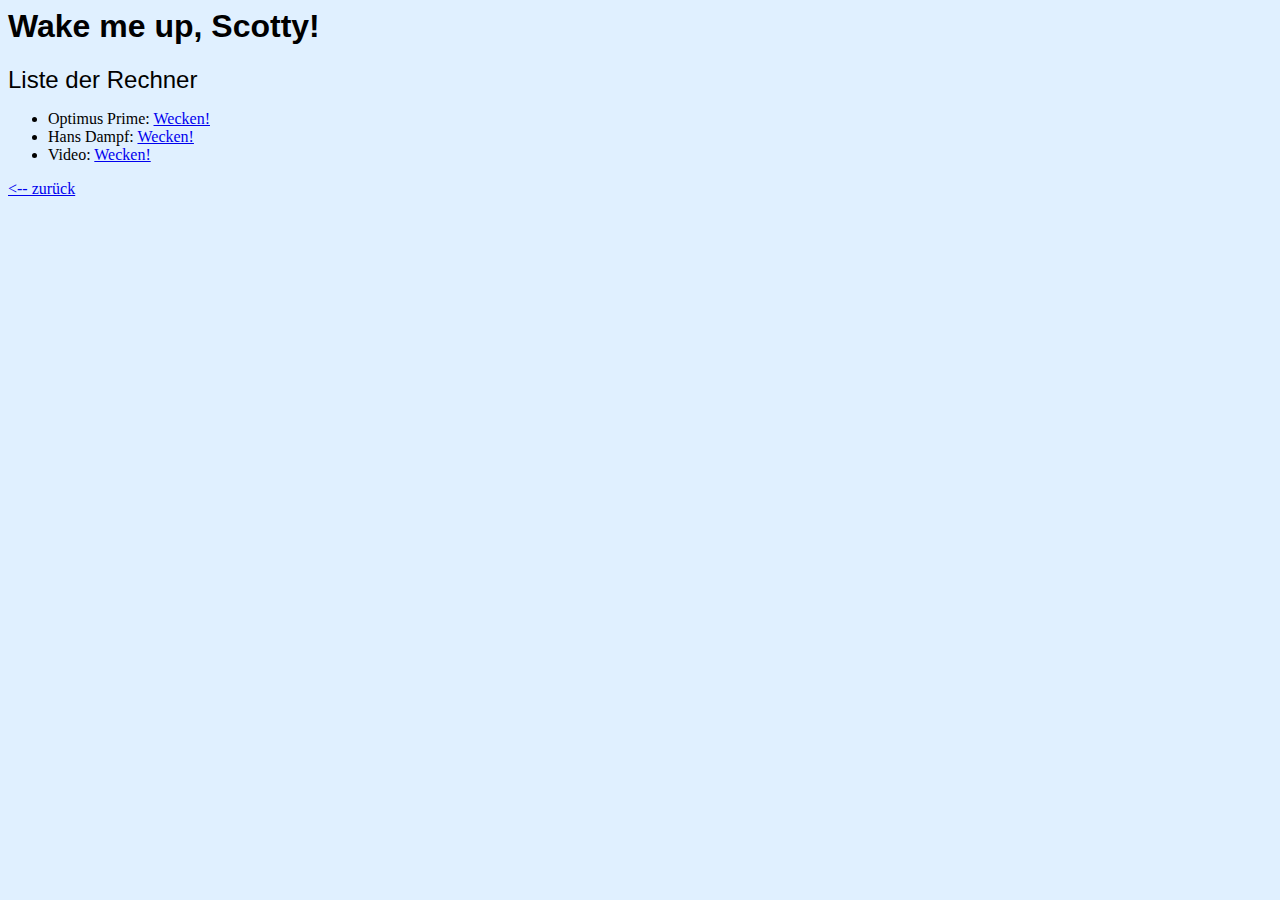
<file: index.html>
<html>
	<head>
    	<title>Wake me up, Scotty!</title>
		<link rel="stylesheet" type="text/css" href="css/base.css"/>
	</head>
	<body>
    		<h1>Wake me up, Scotty!</h1>
	        <p>
     			<font size="+2">Liste der Rechner</font><br/>
	        	<ul>
				<li>Optimus Prime: <a href="src/wake.php?host=optimus-prime">Wecken!</a></li>
	  			<li>Hans Dampf: <a href="src/wake.php?host=hans-dampf">Wecken!</a></li>
				<li>Video: <a href="src/wake.php?host=video">Wecken!</a></li>
			</ul>
        	</p>
	<a href="../">&lt;-- zur&uuml;ck</a><br/>
	</body>
</html>
</file>
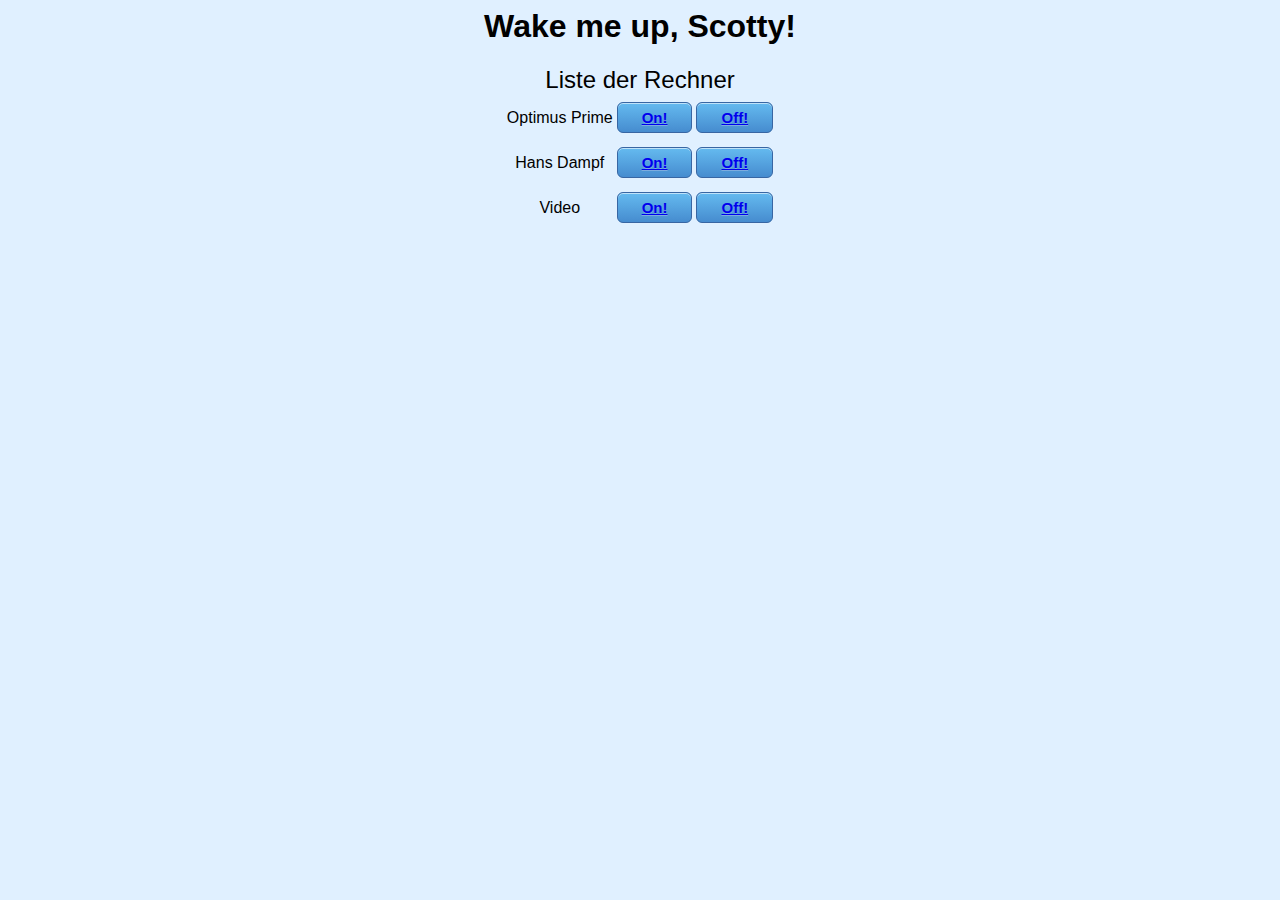
<file: mobile/index.html>
<html>
	<head>
    	<title>Wake me up, Scotty!</title>
		<link rel="stylesheet" type="text/css" href="css/base.css"/>
	</head>
	<body>
    		<h1>Wake me up, Scotty!</h1>
	        <p>
     			<font size="+2">Liste der Rechner</font><br/>
				<table id="btn-table">
					<tr>
						<td>
							Optimus Prime
						</td>
						<td>
							<div class="myButton"><a href="src/wake.php?host=optimus-prime">On!</a></div><br/>
						</td>
						<td>
							<div class="myButton"><a href="src/shutdown.php?host=optimus-prime">Off!</a></div><br/>
						</td>
					</tr>
				<tr>
					<td>
						Hans Dampf
					</td>
					<td>
						<div class="myButton"><a href="src/wake.php?host=hans-dampf">On!</a></div><br/>
					</td>
					<td>
						<div class="myButton"><a href="src/shutdown.php?host=hans-dampf">Off!</a></div><br/>
					</td>
				</tr>
				<tr>
					<td>
						Video
					</td>
					<td>
						<div class="myButton"><a href="src/wake.php?host=video">On!</a></div>
					</td>
					<td>
						<div class="myButton"><a href="src/shutdown.php?host=video">Off!</a></div>
					</td>
				</tr>
				</table>
			</p>
	</body>
</html>
</file>
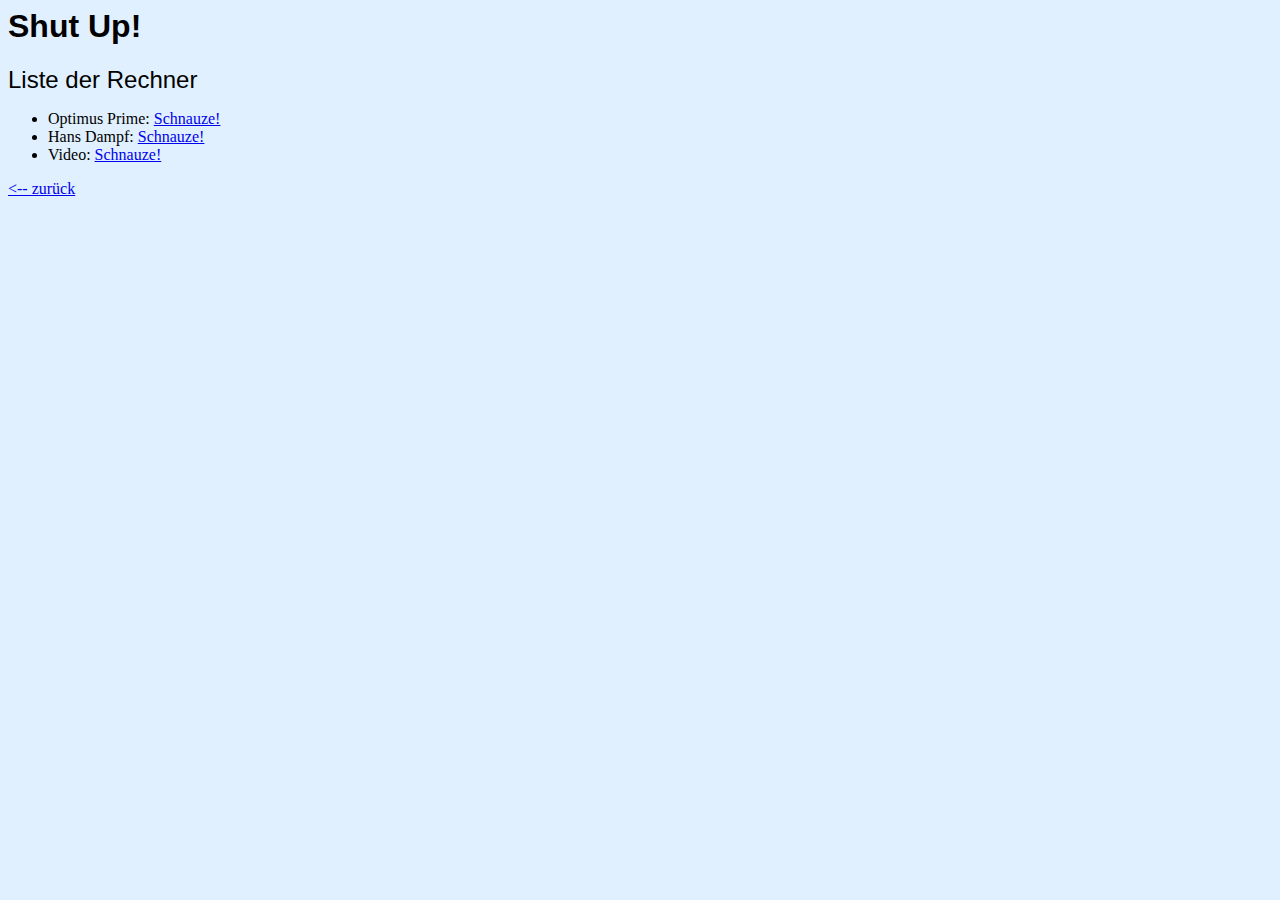
<file: shutup.html>
<html>
	<head>
    	<title>Shut Up!</title>
	<link rel="stylesheet" type="text/css" href="css/base.css"/>
	</head>
	<body>
    		<h1>Shut Up!</h1>
	        <p>
     			<font size="+2">Liste der Rechner</font><br/>
	        	<ul>
				<li>Optimus Prime: <a href="src/shutdown.php?host=optimus-prime">Schnauze!</a></li>
	  			<li>Hans Dampf: <a href="src/shutdown.php?host=hans-dampf">Schnauze!</a></li>
				<li>Video: <a href="src/shutdown.php?host=video">Schnauze!</a></li>
			</ul>
        	</p>
	<a href="../">&lt;-- zur&uuml;ck</a><br/>
	</body>
</html>
</file>
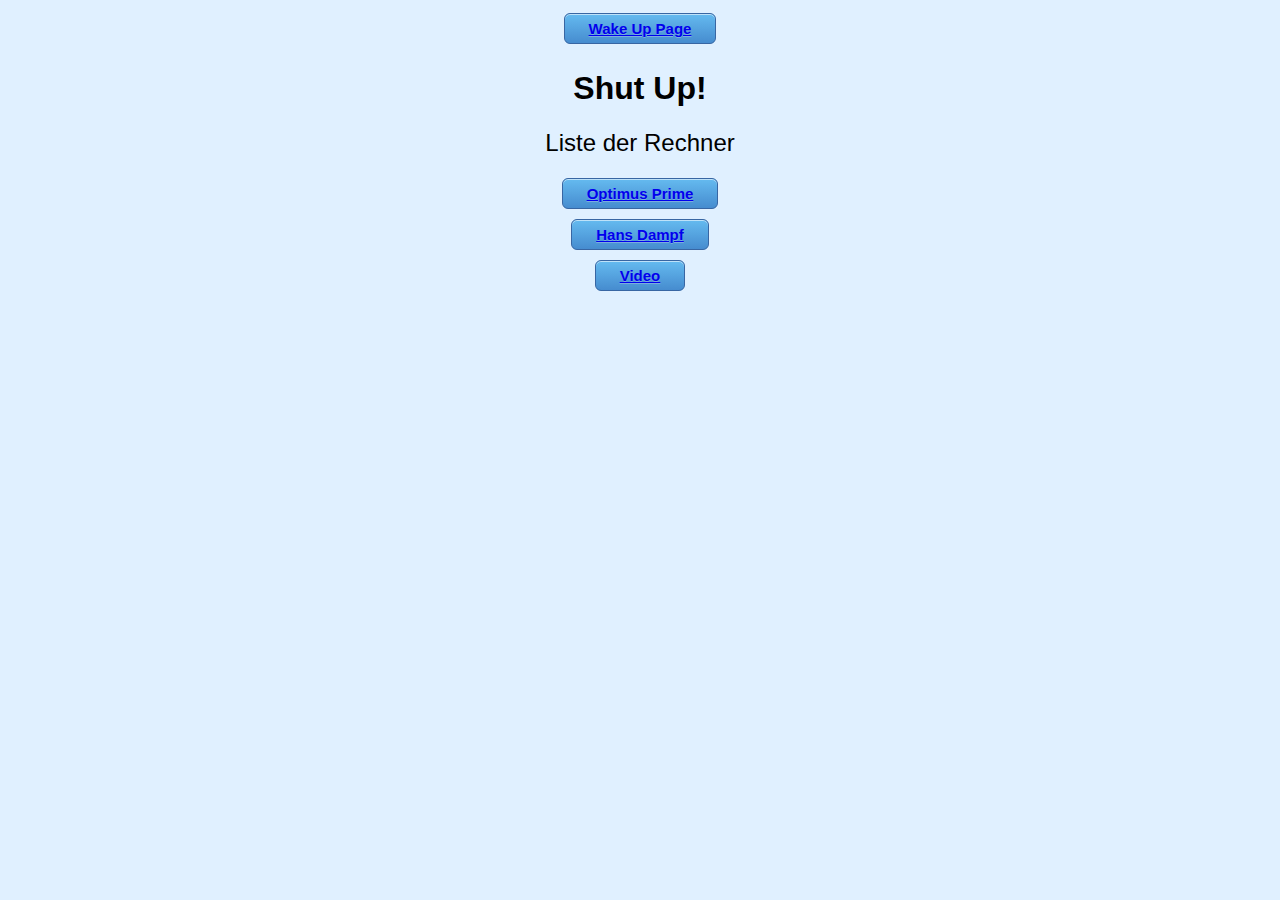
<file: mobile/shutup.html>
<html>
	<head>
    	<title>Shut Up!</title>
		<link rel="stylesheet" type="text/css" href="css/base.css"/>
	</head>
	<body>
		<div id="shutdown-button" class="myButton"><a href="./index.html">Wake Up Page</a></div>
    		<h1>Shut Up!</h1>
	        <p>
     			<font size="+2">Liste der Rechner</font><br/>
	        	<div class="myButton"><a href="src/shutdown.php?host=optimus-prime">Optimus Prime</a></div><br/>
	  			<div class="myButton"><a href="src/shutdown.php?host=hans-dampf">Hans Dampf</a></div><br/>
				<div class="myButton"><a href="src/shutdown.php?host=video">Video</a></div>
        	</p>
	</body>
</html>
</file>
<file: css/base.css>
body {
  background-color:#E0F0FF;
}
h1 {
  font-family:Helvetica;
}
p {
  font-family: Arial;
}
</file>
<file: mobile/css/base.css>
body {
  background-color:#E0F0FF;
  text-align: center;
}
h1 {
  font-family:Helvetica;
}
p {
  font-family: Arial;
}
.myButton {
	-moz-box-shadow:inset 0px 1px 0px 0px #bee2f9;
	-webkit-box-shadow:inset 0px 1px 0px 0px #bee2f9;
	box-shadow:inset 0px 1px 0px 0px #bee2f9;
	background:-webkit-gradient(linear, left top, left bottom, color-stop(0.05, #63b8ee), color-stop(1, #468ccf));
	background:-moz-linear-gradient(top, #63b8ee 5%, #468ccf 100%);
	background:-webkit-linear-gradient(top, #63b8ee 5%, #468ccf 100%);
	background:-o-linear-gradient(top, #63b8ee 5%, #468ccf 100%);
	background:-ms-linear-gradient(top, #63b8ee 5%, #468ccf 100%);
	background:linear-gradient(to bottom, #63b8ee 5%, #468ccf 100%);
	filter:progid:DXImageTransform.Microsoft.gradient(startColorstr='#63b8ee', endColorstr='#468ccf',GradientType=0);
	background-color:#63b8ee;
	-moz-border-radius:6px;
	-webkit-border-radius:6px;
	border-radius:6px;
	border:1px solid #3866a3;
	display:inline-block;
	cursor:pointer;
	color:#14396a;
	font-family:Arial;
	font-size:15px;
	font-weight:bold;
	padding:6px 24px;
	text-decoration:none;
	text-shadow:0px 1px 0px #7cacde;
	margin-top: 5px;
	margin-bottom: 5px;
}
.myButton:hover {
	background:-webkit-gradient(linear, left top, left bottom, color-stop(0.05, #468ccf), color-stop(1, #63b8ee));
	background:-moz-linear-gradient(top, #468ccf 5%, #63b8ee 100%);
	background:-webkit-linear-gradient(top, #468ccf 5%, #63b8ee 100%);
	background:-o-linear-gradient(top, #468ccf 5%, #63b8ee 100%);
	background:-ms-linear-gradient(top, #468ccf 5%, #63b8ee 100%);
	background:linear-gradient(to bottom, #468ccf 5%, #63b8ee 100%);
	filter:progid:DXImageTransform.Microsoft.gradient(startColorstr='#468ccf', endColorstr='#63b8ee',GradientType=0);
	background-color:#468ccf;
}
.myButton:active {
	position:relative;
	top:1px;
}
#btn-table {
	text-align: center;
	margin: auto;
}
</file>
